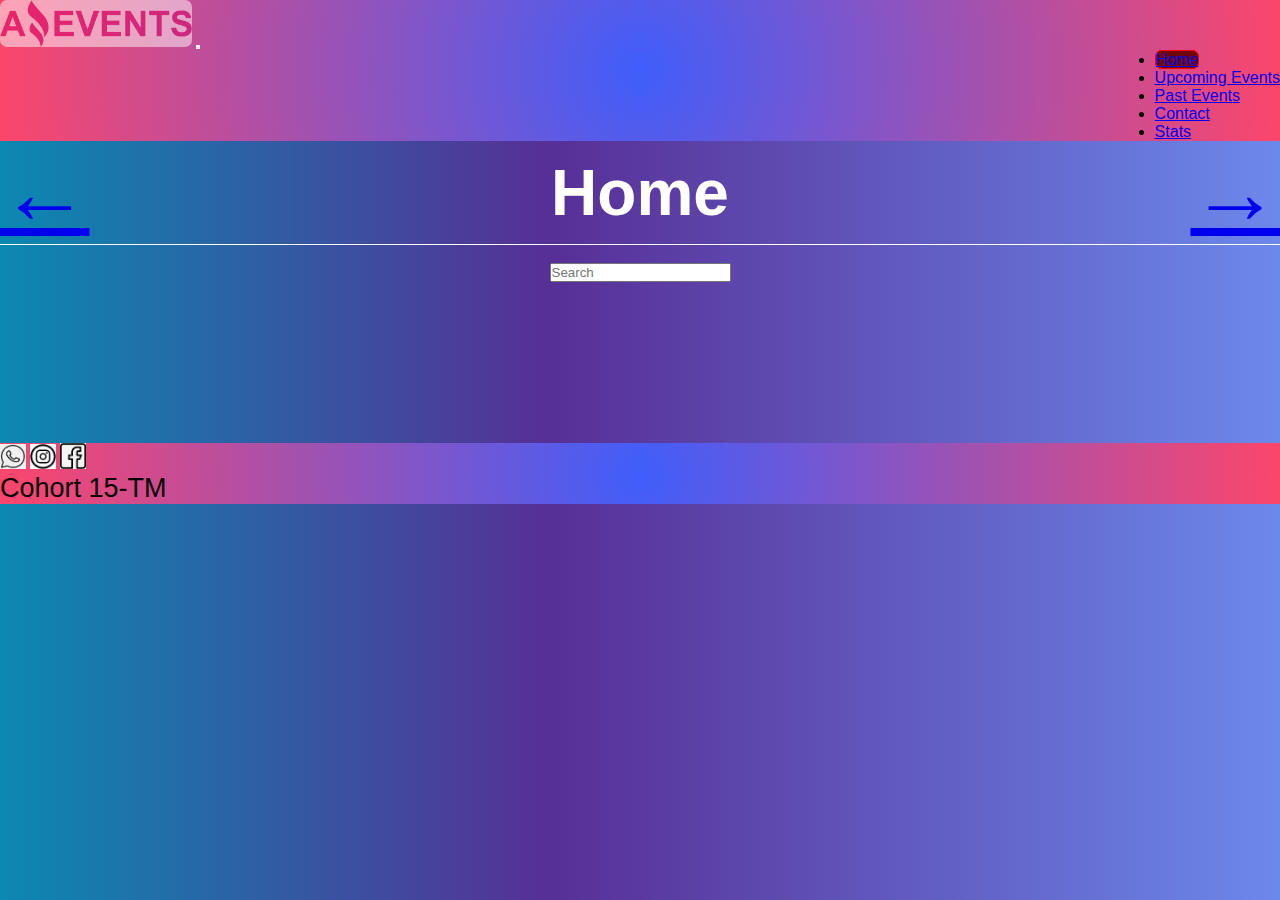
<file: index.html>
<!DOCTYPE html>
<html lang="en">

<head>
    <meta charset="UTF-8">
    <meta http-equiv="X-UA-Compatible" content="IE=edge">
    <meta name="viewport" content="width=device-width, initial-scale=1.0">
    <title>Home</title>
    <link rel="icon" type="image/png" sizes="32x32" href="./assets/img/favicon.ico">
    <link href="https://cdn.jsdelivr.net/npm/bootstrap@5.3.0-alpha1/dist/css/bootstrap.min.css" rel="stylesheet"
        integrity="sha384-GLhlTQ8iRABdZLl6O3oVMWSktQOp6b7In1Zl3/Jr59b6EGGoI1aFkw7cmDA6j6gD" crossorigin="anonymous">
    <link rel="stylesheet" href="./assets/css/style.css">
</head>

<body>
    <header class="headerIndex">
        <nav class="navbar navbar-expand-lg claseBg">
            <div class="container-fluid">
                <a href="./index.html"><img src="./assets/img/logoAmazingEvents.png" alt="Amazing Events"></a>
                <button class="navbar-toggler bg-danger" type="button" data-bs-toggle="collapse"
                    data-bs-target="#navbarSupportedContent" aria-controls="navbarSupportedContent"
                    aria-expanded="false" aria-label="Toggle navigation">
                    <span class="navbar-toggler-icon"></span>
                </button>
                <div class="collapse navbar-collapse" id="navbarSupportedContent">
                    <ul class="navbar-nav me-auto mb-2 mb-lg-0 gap-3">
                        <li class="nav-item">
                            <a class="nav-link active text-white bg-danger" aria-current="page" href="#">Home</a>
                        </li>
                        <li class="nav-item">
                            <a class="nav-link active text-white bg-danger" aria-current="page"
                                href="./upcomingEvents.html">Upcoming Events</a>
                        </li>
                        <li class="nav-item">
                            <a class="nav-link active text-white bg-danger" aria-current="page"
                                href="./pastEvents.html">Past Events</a>
                        </li>
                        <li class="nav-item">
                            <a class="nav-link active text-white bg-danger" aria-current="page"
                                href="./contact.html">Contact</a>
                        </li>
                        <li class="nav-item">
                            <a class="nav-link active text-white bg-danger" aria-current="page"
                                href="./stats.html">Stats</a>
                        </li>
                    </ul>
                </div>
            </div>
        </nav>

        <div class="nav-2">
            <a class="btn" role="button" href="./stats.html">
                <p>←</p>
            </a>
            <h2>Home</h2>
            <a class="btn" role="button" href="./upcomingEvents.html">
                <p>→</p>
            </a>
        </div>

    </header>

    <div class="category categoryIndex">
        <!-- Category -->
        <div id="categorias" class="category align-items-center">
            <div id="labels1" class="col labels">

            </div>
            <div class="col">
                <form class="buscar" role="search">
                    <input id="buscador" class="form-control me-2" type="search" placeholder="Search"
                        aria-label="Search">
                </form>
            </div>
        </div>
    </div>

    <main class="mainIndex container">
        <div id="contenedorCards"></div>
    </main>

    <footer class="footerIndex">
        <div class="text-center">
            <!-- Redes sociales -->
            <div class="col rrss">
                <a href="https://www.whatsapp.com/?lang=es" target="_blank"><img class="m-1"
                        src="./assets/img/whatsapp.png" alt="whatsapp"></a>
                <a href="https://www.instagram.com/" target="_blank"><img class="m-1" src="./assets/img/instagram.jpg"
                        alt="instagram"></a>
                <a href="https://www.facebook.com/" target="_blank"><img class="m-1" src="./assets/img/facebook.png"
                        alt="facebook"></a>
            </div>
            <!-- Cohort -->
            <div class="col cohorte">
                Cohort 15-TM
            </div>
        </div>
    </footer>

    <script src="https://cdn.jsdelivr.net/npm/bootstrap@5.3.0-alpha1/dist/js/bootstrap.bundle.min.js"
        integrity="sha384-w76AqPfDkMBDXo30jS1Sgez6pr3x5MlQ1ZAGC+nuZB+EYdgRZgiwxhTBTkF7CXvN"
        crossorigin="anonymous"></script>
    <script src="./assets/scripts/main.js"></script>
</body>

</html>
</file>
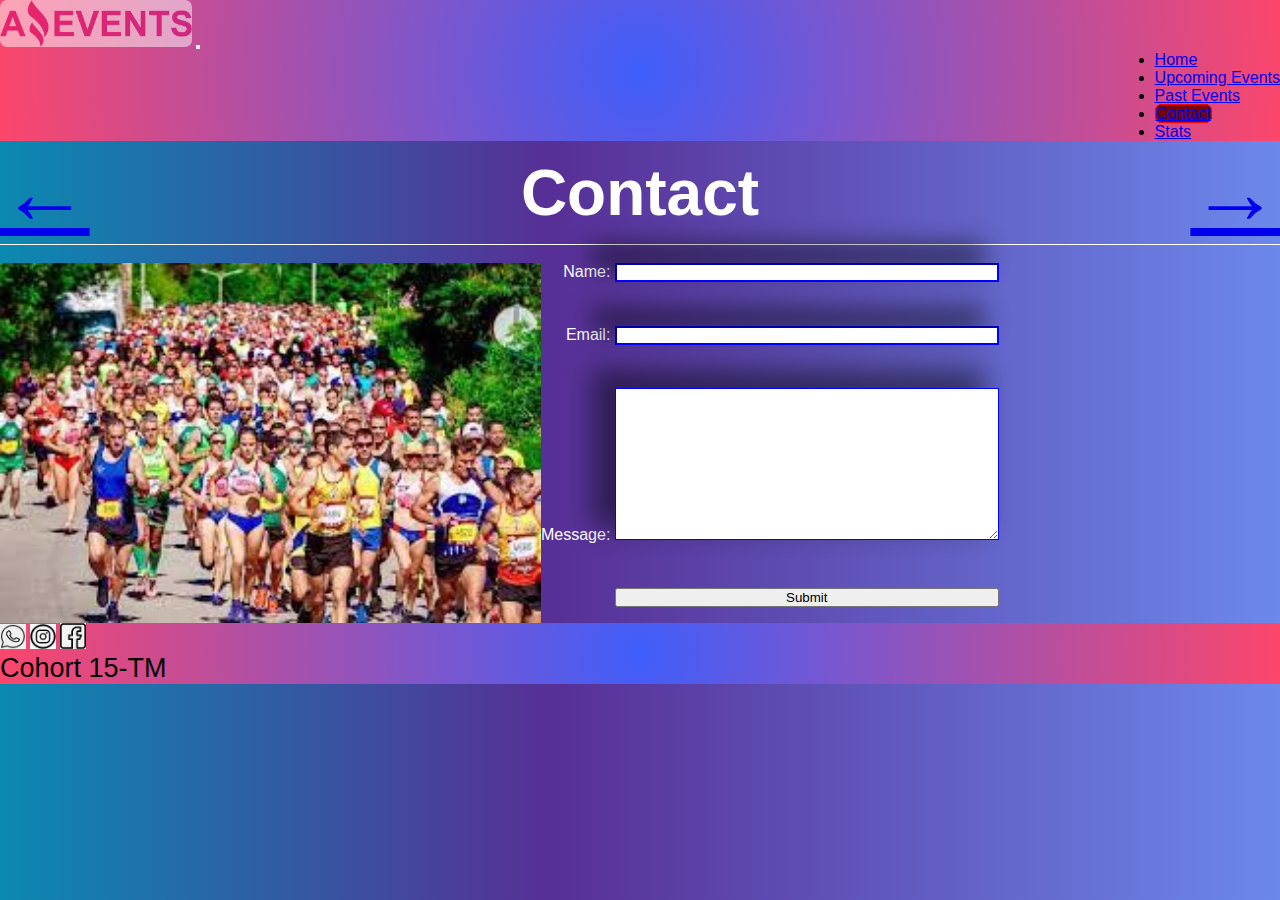
<file: contact.html>
<!DOCTYPE html>
<html lang="en">

<head>
    <meta charset="UTF-8">
    <meta http-equiv="X-UA-Compatible" content="IE=edge">
    <meta name="viewport" content="width=device-width, initial-scale=1.0">
    <title>Contact</title>
    <link rel="icon" type="image/png" sizes="32x32" href="./assets/img/favicon.ico">
    <link href="https://cdn.jsdelivr.net/npm/bootstrap@5.3.0-alpha1/dist/css/bootstrap.min.css" rel="stylesheet"
        integrity="sha384-GLhlTQ8iRABdZLl6O3oVMWSktQOp6b7In1Zl3/Jr59b6EGGoI1aFkw7cmDA6j6gD" crossorigin="anonymous">
    <link rel="stylesheet" href="./assets/css/style.css">
</head>

<body>
    <header class="contactHeader">
        <nav class="navbar navbar-expand-lg claseBg">
            <div class="container-fluid">
                <img src="./assets/img/logoAmazingEvents.png" alt="Amazing Events">
                <button class="navbar-toggler bg-danger" type="button" data-bs-toggle="collapse"
                    data-bs-target="#navbarSupportedContent" aria-controls="navbarSupportedContent"
                    aria-expanded="false" aria-label="Toggle navigation">
                    <span class="navbar-toggler-icon"></span>
                </button>
                <div class="collapse navbar-collapse" id="navbarSupportedContent">
                    <ul class="navbar-nav me-auto mb-2 mb-lg-0 gap-3">
                        <li class="nav-item">
                            <a class="nav-link active text-white bg-danger" aria-current="page"
                                href="./index.html">Home</a>
                        </li>
                        <li class="nav-item">
                            <a class="nav-link active text-white bg-danger" aria-current="page"
                                href="./upcomingEvents.html">Upcoming Events</a>
                        </li>
                        <li class="nav-item">
                            <a class="nav-link active text-white bg-danger" aria-current="page"
                                href="./pastEvents.html">Past Events</a>
                        </li>
                        <li class="nav-item">
                            <a class="nav-link active text-white bg-danger" aria-current="page" href="#">Contact</a>
                        </li>
                        <li class="nav-item">
                            <a class="nav-link active text-white bg-danger" aria-current="page"
                                href="./stats.html">Stats</a>
                        </li>
                    </ul>
                </div>
            </div>
        </nav>

        <div class="nav-2">
            <a class="btn " role="button" href="./pastEvents.html"><p>←</p></a>
            <h2>Contact</h2>
            <a class="btn rotate" role="button" href="./stats.html"><p>→</p></a>
        </div>

    </header>

    <main class="contactMain">
        <div class="container p-5 contact">
            <img id="contactImg" src="./assets/img/marathon.jpg" alt="eventos">
            <form class="form">
                <label> Name:
                    <input class="name" type="text">
                </label>
                <label>Email:
                    <input class="email" type="email">
                </label>
                <label>Message:
                    <textarea cols="30" rows="10"></textarea>
                </label>
            <button id="enviar" class="p-2" type="submit">Submit</button>
            </form>

        </div>
    </main>
    
    <footer>
        <div class="text-center">
            <!-- Redes sociales -->
            <div class="col rrss">
                <a href="https://www.whatsapp.com/?lang=es" target="_blank"><img class="m-1" src="./assets/img/whatsapp.png"
                        alt="whatsapp"></a>
                <a href="https://www.instagram.com/" target="_blank"><img class="m-1" src="./assets/img/instagram.jpg"
                        alt="instagram"></a>
                <a href="https://www.facebook.com/" target="_blank"><img class="m-1" src="./assets/img/facebook.png" alt="facebook"></a>
            </div>
            <!-- Cohort -->
            <div class="col cohorte">
                Cohort 15-TM
            </div>
        </div>
    </footer>

    <script src="https://cdn.jsdelivr.net/npm/bootstrap@5.3.0-alpha1/dist/js/bootstrap.bundle.min.js"
        integrity="sha384-w76AqPfDkMBDXo30jS1Sgez6pr3x5MlQ1ZAGC+nuZB+EYdgRZgiwxhTBTkF7CXvN"
        crossorigin="anonymous"></script>
</body>

</html>
</file>
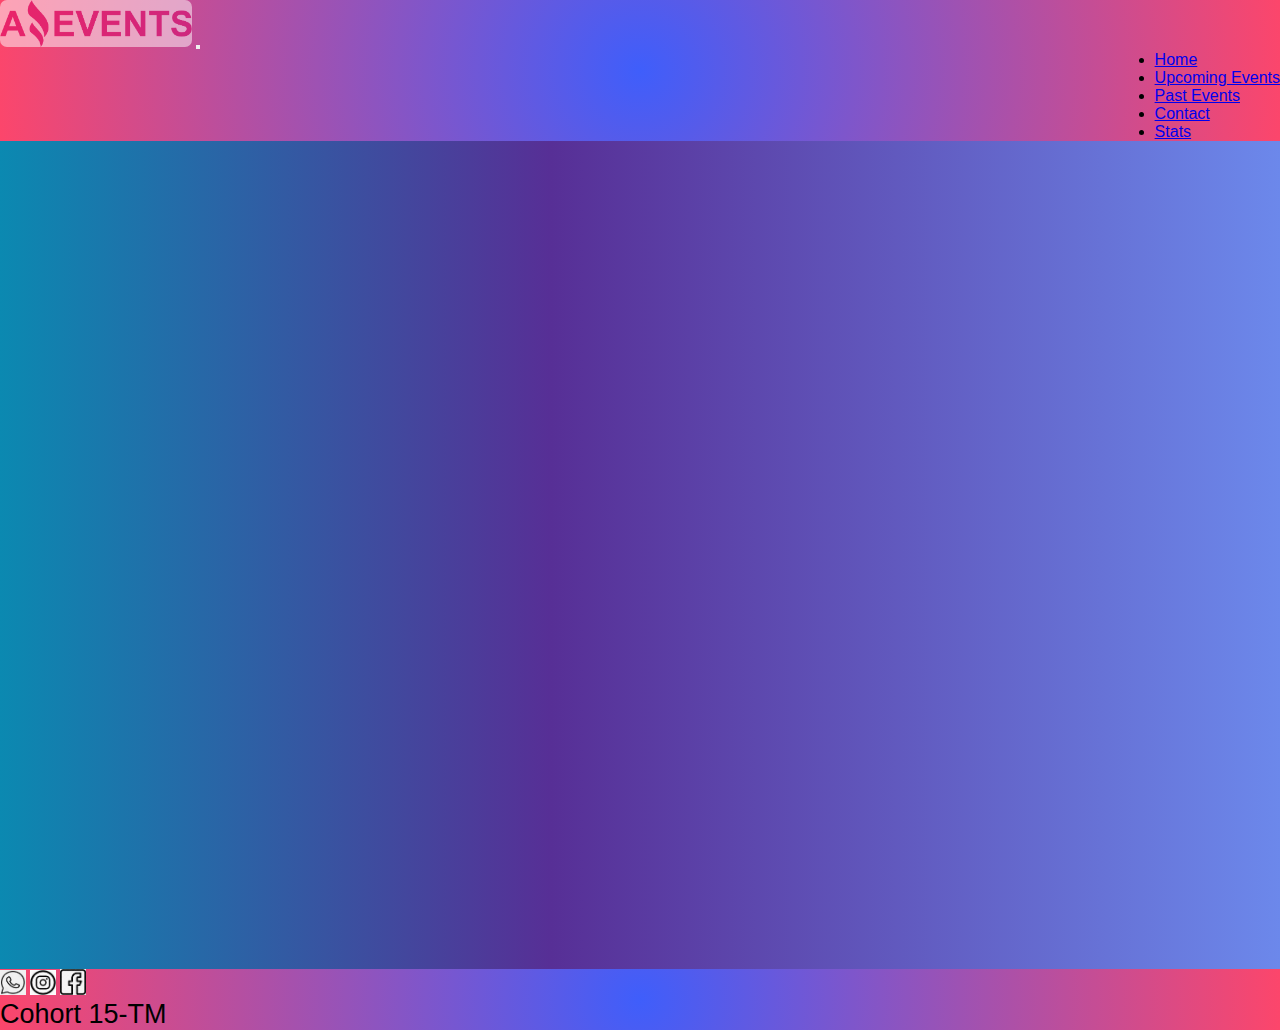
<file: details.html>
<!DOCTYPE html>
<html lang="en">

<head>
    <meta charset="UTF-8">
    <meta http-equiv="X-UA-Compatible" content="IE=edge">
    <meta name="viewport" content="width=device-width, initial-scale=1.0">
    <title>Details</title>
    <link rel="icon" type="image/png" sizes="32x32" href="./assets/img/favicon.ico">
    <link href="https://cdn.jsdelivr.net/npm/bootstrap@5.3.0-alpha1/dist/css/bootstrap.min.css" rel="stylesheet"
        integrity="sha384-GLhlTQ8iRABdZLl6O3oVMWSktQOp6b7In1Zl3/Jr59b6EGGoI1aFkw7cmDA6j6gD" crossorigin="anonymous">
    <link rel="stylesheet" href="./assets/css/style.css">
</head>

<body>

    <header class="detailsHeader">
        <nav class="navbar navbar-expand-lg claseBg">
            <div class="container-fluid">
                <a href="./index.html"><img src="./assets/img/logoAmazingEvents.png" alt="Amazing Events"></a>
                <button class="navbar-toggler bg-danger" type="button" data-bs-toggle="collapse"
                    data-bs-target="#navbarSupportedContent" aria-controls="navbarSupportedContent"
                    aria-expanded="false" aria-label="Toggle navigation">
                    <span class="navbar-toggler-icon"></span>
                </button>
                <div class="collapse navbar-collapse" id="navbarSupportedContent">
                    <ul class="navbar-nav me-auto mb-2 mb-lg-0 gap-3">
                        <li class="nav-item">
                            <a class="nav-link active text-white bg-danger" aria-current="page"
                                href="./index.html">Home</a>
                        </li>
                        <li class="nav-item">
                            <a class="nav-link active text-white bg-danger" aria-current="page"
                                href="./upcomingEvents.html">Upcoming Events</a>
                        </li>
                        <li class="nav-item">
                            <a class="nav-link active text-white bg-danger" aria-current="page"
                                href="./pastEvents.html">Past Events</a>
                        </li>
                        <li class="nav-item">
                            <a class="nav-link active text-white bg-danger" aria-current="page"
                                href="./contact.html">Contact</a>
                        </li>
                        <li class="nav-item">
                            <a class="nav-link active text-white bg-danger" aria-current="page"
                                href="./stats.html">Stats</a>
                        </li>
                    </ul>
                </div>
            </div>
        </nav>
    </header>

    <main class="detailsMain">
        <div id="containerCards"></div>
    </main>

    <footer>
        <div class="text-center">
                <!-- Redes sociales -->
                <div class="col rrss">
                    <a href="https://www.whatsapp.com/?lang=es" target="_blank"><img class="m-1" src="./assets/img/whatsapp.png"
                            alt="whatsapp"></a>
                    <a href="https://www.instagram.com/" target="_blank"><img class="m-1" src="./assets/img/instagram.jpg"
                            alt="instagram"></a>
                    <a href="https://www.facebook.com/" target="_blank"><img class="m-1" src="./assets/img/facebook.png" alt="facebook"></a>
                </div>
                <!-- Cohort -->
                <div class="col cohorte">
                    Cohort 15-TM
                </div>
        </div>
    </footer>

    <script src="https://cdn.jsdelivr.net/npm/bootstrap@5.3.0-alpha1/dist/js/bootstrap.bundle.min.js"
        integrity="sha384-w76AqPfDkMBDXo30jS1Sgez6pr3x5MlQ1ZAGC+nuZB+EYdgRZgiwxhTBTkF7CXvN"
        crossorigin="anonymous"></script>
        <script src="./assets/scripts/details.js"></script>
</body>

</html>
</file>
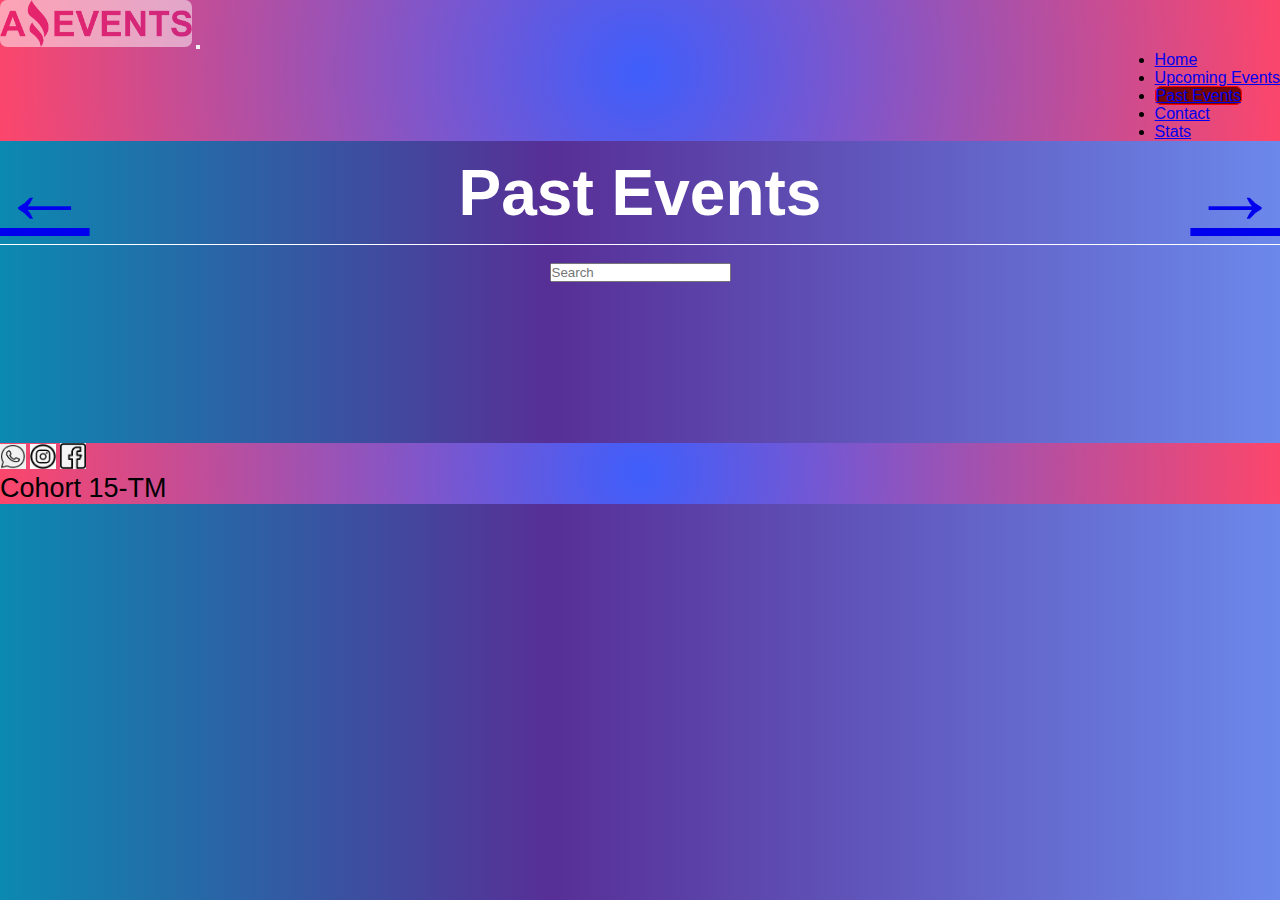
<file: pastEvents.html>
<!DOCTYPE html>
<html lang="en">

<head>
    <meta charset="UTF-8">
    <meta http-equiv="X-UA-Compatible" content="IE=edge">
    <meta name="viewport" content="width=device-width, initial-scale=1.0">
    <title>Past Events</title>
    <link rel="icon" type="image/png" sizes="32x32" href="./assets/img/favicon.ico">
    <link href="https://cdn.jsdelivr.net/npm/bootstrap@5.3.0-alpha1/dist/css/bootstrap.min.css" rel="stylesheet"
        integrity="sha384-GLhlTQ8iRABdZLl6O3oVMWSktQOp6b7In1Zl3/Jr59b6EGGoI1aFkw7cmDA6j6gD" crossorigin="anonymous">
    <link rel="stylesheet" href="./assets/css/style.css">
</head>

<body>
    <header class="headerPast">
        <nav class="navbar navbar-expand-lg claseBg">
            <div class="container-fluid">
                <a href="./index.html"><img src="./assets/img/logoAmazingEvents.png" alt="Amazing Events"></a>
                <button class="navbar-toggler bg-danger" type="button" data-bs-toggle="collapse"
                    data-bs-target="#navbarSupportedContent" aria-controls="navbarSupportedContent"
                    aria-expanded="false" aria-label="Toggle navigation">
                    <span class="navbar-toggler-icon"></span>
                </button>
                <div class="collapse navbar-collapse" id="navbarSupportedContent">
                    <ul class="navbar-nav me-auto mb-2 mb-lg-0 gap-3">
                        <li class="nav-item">
                            <a class="nav-link active text-white bg-danger" aria-current="page"
                                href="./index.html">Home</a>
                        </li>
                        <li class="nav-item">
                            <a class="nav-link active text-white bg-danger" aria-current="page"
                                href="./upcomingEvents.html">Upcoming Events</a>
                        </li>
                        <li class="nav-item">
                            <a class="nav-link active text-white bg-danger" aria-current="page" href="#">Past Events</a>
                        </li>
                        <li class="nav-item">
                            <a class="nav-link active text-white bg-danger" aria-current="page"
                                href="./contact.html">Contact</a>
                        </li>
                        <li class="nav-item">
                            <a class="nav-link active text-white bg-danger" aria-current="page"
                                href="./stats.html">Stats</a>
                        </li>
                    </ul>
                </div>
            </div>
        </nav>

        <div class="nav-2">
            <a class="btn " role="button" href="./upcomingEvents.html">
                <p>←</p>
            </a>
            <h2>Past Events</h2>
            <a class="btn rotate" role="button" href="./contact.html">
                <p>→</p>
            </a>
        </div>

    </header>

    <div class="category categoryPast">
        <!-- Category -->
        <div id="categorias" class="category align-items-center">
            <div id="labels1" class="col labels">
                
            </div>
            <div class="col">
                <form class="buscar" role="search">
                    <input id="buscador" class="form-control me-2" type="search" placeholder="Search" aria-label="Search">
                  </form>
            </div>
        </div>
    </div>

    <main class="mainPast container">
        <div id="contenedorCards"></div>
    </main>

    <footer class="footerPast">
        <div class="text-center">
            <!-- Redes sociales -->
            <div class="col rrss">
                <a href="https://www.whatsapp.com/?lang=es" target="_blank"><img class="m-1" src="./assets/img/whatsapp.png"
                        alt="whatsapp"></a>
                <a href="https://www.instagram.com/" target="_blank"><img class="m-1" src="./assets/img/instagram.jpg"
                        alt="instagram"></a>
                <a href="https://www.facebook.com/" target="_blank"><img class="m-1" src="./assets/img/facebook.png" alt="facebook"></a>
            </div>
            <!-- Cohort -->
            <div class="col cohorte">
                Cohort 15-TM
            </div>
        </div>
    </footer>

    <script src="https://cdn.jsdelivr.net/npm/bootstrap@5.3.0-alpha1/dist/js/bootstrap.bundle.min.js"
        integrity="sha384-w76AqPfDkMBDXo30jS1Sgez6pr3x5MlQ1ZAGC+nuZB+EYdgRZgiwxhTBTkF7CXvN"
        crossorigin="anonymous"></script>
    <script src="./assets/scripts/pastEvents.js"></script>
</body>

</html>
</file>
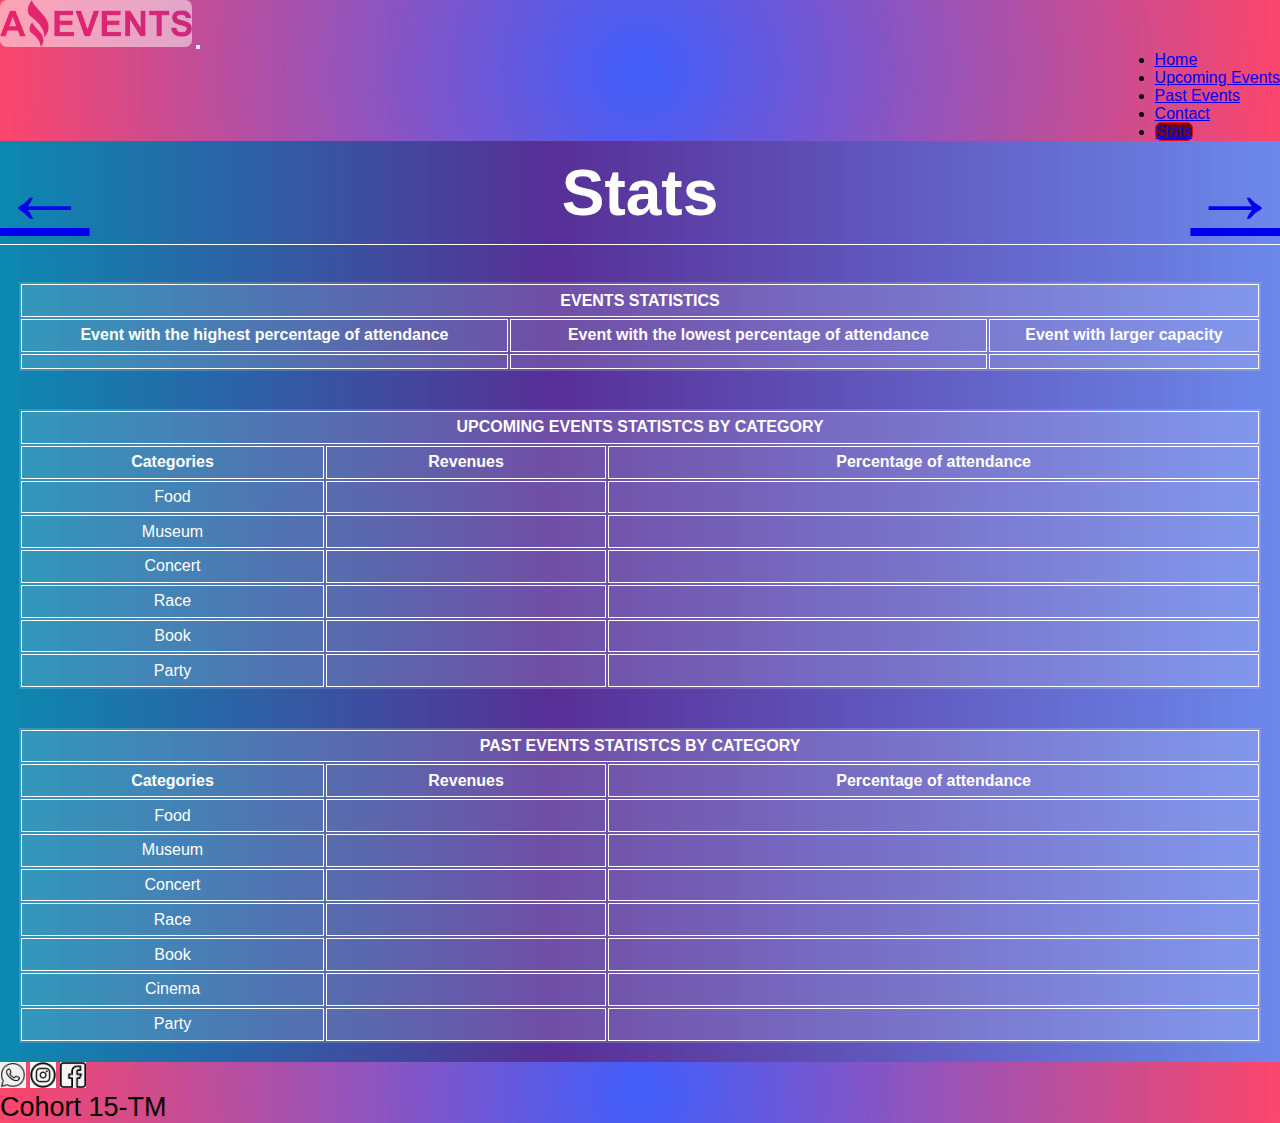
<file: stats.html>
<!DOCTYPE html>
<html lang="en">

<head>
    <meta charset="UTF-8">
    <meta http-equiv="X-UA-Compatible" content="IE=edge">
    <meta name="viewport" content="width=device-width, initial-scale=1.0">
    <title>Stats</title>
    <link rel="icon" type="image/png" sizes="32x32" href="./assets/img/favicon.ico">
    <link href="https://cdn.jsdelivr.net/npm/bootstrap@5.3.0-alpha1/dist/css/bootstrap.min.css" rel="stylesheet"
        integrity="sha384-GLhlTQ8iRABdZLl6O3oVMWSktQOp6b7In1Zl3/Jr59b6EGGoI1aFkw7cmDA6j6gD" crossorigin="anonymous">
    <link rel="stylesheet" href="./assets/css/style.css">
</head>

<body>
    <Header>
        <nav class="navbar navbar-expand-lg claseBg">
            <div class="container-fluid">
                <a href="./index.html"><img src="./assets/img/logoAmazingEvents.png" alt="Amazing Events"></a>
                <button class="navbar-toggler bg-danger" type="button" data-bs-toggle="collapse"
                    data-bs-target="#navbarSupportedContent" aria-controls="navbarSupportedContent"
                    aria-expanded="false" aria-label="Toggle navigation">
                    <span class="navbar-toggler-icon"></span>
                </button>
                <div class="collapse navbar-collapse" id="navbarSupportedContent">
                    <ul class="navbar-nav me-auto mb-2 mb-lg-0 gap-3">
                        <li class="nav-item">
                            <a class="nav-link active text-white bg-danger" aria-current="page"
                                href="./index.html">Home</a>
                        </li>
                        <li class="nav-item">
                            <a class="nav-link active text-white bg-danger" aria-current="page"
                                href="./upcomingEvents.html">Upcoming Events</a>
                        </li>
                        <li class="nav-item">
                            <a class="nav-link active text-white bg-danger" aria-current="page"
                                href="./pastEvents.html">Past Events</a>
                        </li>
                        <li class="nav-item">
                            <a class="nav-link active text-white bg-danger" aria-current="page"
                                href="./contact.html">Contact</a>
                        </li>
                        <li class="nav-item">
                            <a class="nav-link active text-white bg-danger" aria-current="page" href="#">Stats</a>
                        </li>
                    </ul>
                </div>
            </div>
        </nav>

        <div class="nav-2">
            <a class="btn " role="button" href="./contact.html">
                <p>←</p>
            </a>
            <h2>Stats</h2>
            <a class="btn rotate" role="button" href="./index.html">
                <p>→</p>
            </a>
        </div>

    </Header>

    <main class="tableContainer container">
        <table id="primerTabla">
            <thead>
                <tr>
                    <th colspan="3">EVENTS STATISTICS</th>
                </tr>
            </thead>
            <tr>
                <th scope="col">Event with the highest percentage of attendance</th>
                <th scope="col">Event with the lowest percentage of attendance</th>
                <th scope="col">Event with larger capacity</th>
            </tr>
            <tbody>
                <tr class="mayorAsistenciaTR">
                    <td class="mayorAsistencia"></td>
                    <td class="menorAsistencia"></td>
                    <td class="mayorCapacidad"></td>
                </tr>
            </tbody>
        </table>
        <table id="segundaTabla">
            <thead>
                <tr>
                    <th colspan="3">UPCOMING EVENTS STATISTCS BY CATEGORY</th>
                </tr>
            </thead>
            <tbody class="cuerpoTablaDos">
                <tr>
                    <th scope="col">Categories</th>
                    <th scope="col">Revenues</th>
                    <th scope="col">Percentage of attendance</th>
                </tr>
                <tr class="food">
                    <td class="categorias">Food</td>
                    <td class="ganancias"></td>
                    <td class="asistencia"></td>
                </tr>
                <tr class="museum">
                    <td class="categorias">Museum</td>
                    <td class="ganancias"></td>
                    <td class="asistencia"></td>
                </tr>
                <tr class="concert">
                    <td class="categorias">Concert</td>
                    <td class="ganancias"></td>
                    <td class="asistencia"></td>
                </tr>
                <tr class="race">
                    <td class="categorias">Race</td>
                    <td class="ganancias"></td>
                    <td class="asistencia"></td>
                </tr>
                <tr class="book">
                    <td class="categorias">Book</td>
                    <td class="ganancias"></td>
                    <td class="asistencia"></td>
                </tr>
                <tr class="party">
                    <td class="categorias">Party</td>
                    <td class="ganancias"></td>
                    <td class="asistencia"></td>
                </tr>
            </tbody>
        </table>
        <table id="tercerTabla">
            <thead>
                <tr>
                    <th colspan="3">PAST EVENTS STATISTCS BY CATEGORY</th>
                </tr>
            </thead>
            <tbody class="cuerpoTablaTres">
                <tr>
                    <th scope="col">Categories</th>
                    <th scope="col">Revenues</th>
                    <th scope="col">Percentage of attendance</th>
                </tr>
                <tr class="food">
                    <td class="categorias">Food</td>
                    <td class="ganancias"></td>
                    <td class="asistencia"></td>
                </tr>
                <tr class="museum">
                    <td class="categorias">Museum</td>
                    <td class="ganancias"></td>
                    <td class="asistencia"></td>
                </tr>
                <tr class="concert">
                    <td class="categorias">Concert</td>
                    <td class="ganancias"></td>
                    <td class="asistencia"></td>
                </tr>
                <tr class="race">
                    <td class="categorias">Race</td>
                    <td class="ganancias"></td>
                    <td class="asistencia"></td>
                </tr>
                <tr class="book">
                    <td class="categorias">Book</td>
                    <td class="ganancias"></td>
                    <td class="asistencia"></td>
                </tr>
                <tr class="cinema">
                    <td class="categorias">Cinema</td>
                    <td class="ganancias"></td>
                    <td class="asistencia"></td>
                </tr>
                <tr class="party">
                    <td class="categorias">Party</td>
                    <td class="ganancias"></td>
                    <td class="asistencia"></td>
                </tr>
            </tbody>
        </table>
    </main>

    <footer>
        <div class="text-center">
            <!-- Redes sociales -->
            <div class="col rrss">
                <a href="https://www.whatsapp.com/?lang=es" target="_blank"><img class="m-1"
                        src="./assets/img/whatsapp.png" alt="whatsapp"></a>
                <a href="https://www.instagram.com/" target="_blank"><img class="m-1" src="./assets/img/instagram.jpg"
                        alt="instagram"></a>
                <a href="https://www.facebook.com/" target="_blank"><img class="m-1" src="./assets/img/facebook.png"
                        alt="facebook"></a>
            </div>
            <!-- Cohort -->
            <div class="col cohorte">
                Cohort 15-TM
            </div>
        </div>
    </footer>

    <script src="https://cdn.jsdelivr.net/npm/bootstrap@5.3.0-alpha1/dist/js/bootstrap.bundle.min.js"
        integrity="sha384-w76AqPfDkMBDXo30jS1Sgez6pr3x5MlQ1ZAGC+nuZB+EYdgRZgiwxhTBTkF7CXvN"
        crossorigin="anonymous"></script>
    <script src="./assets/scripts/stats.js"></script>
</body>

</html>
</file>
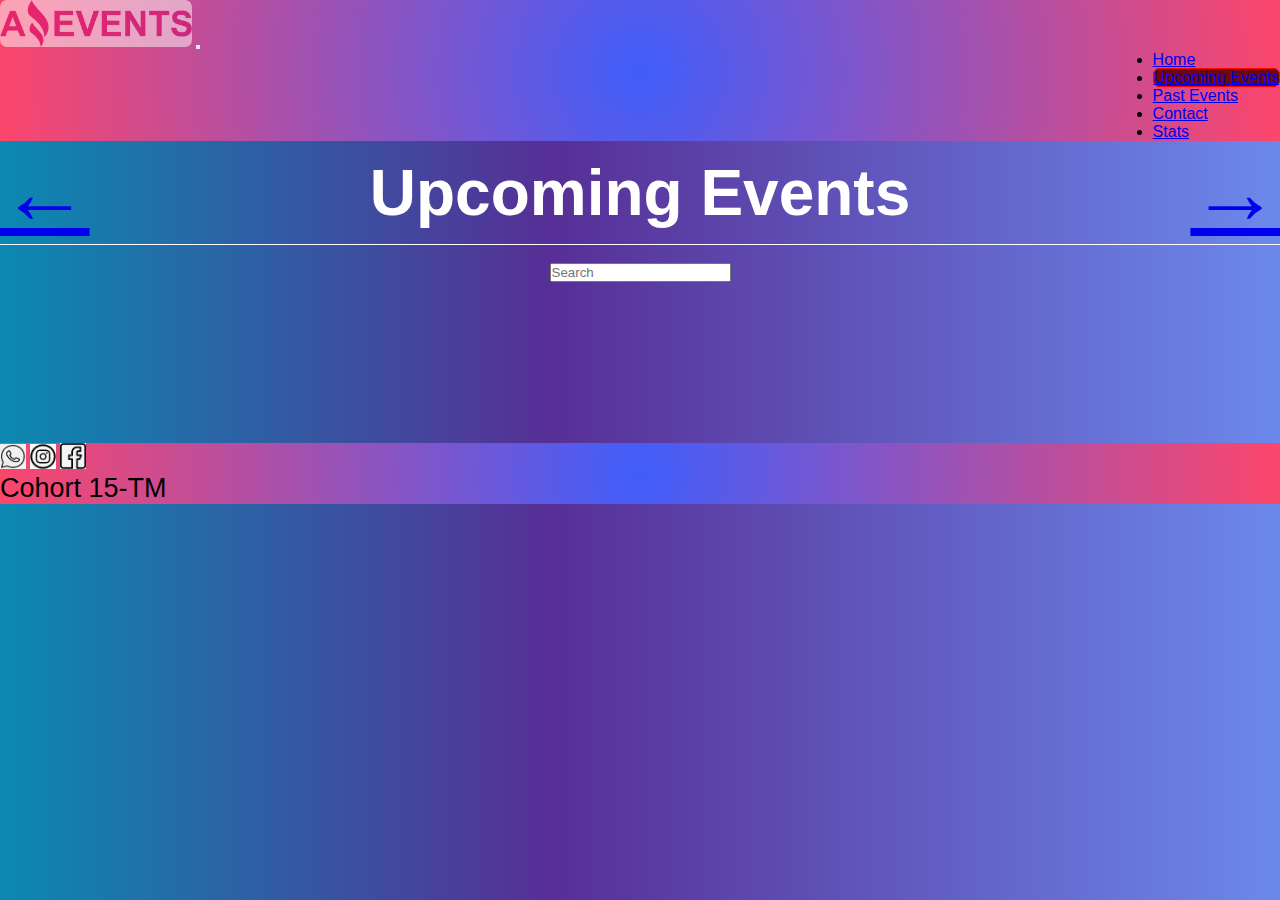
<file: upcomingEvents.html>
<!DOCTYPE html>
<html lang="en">

<head>
    <meta charset="UTF-8">
    <meta http-equiv="X-UA-Compatible" content="IE=edge">
    <meta name="viewport" content="width=device-width, initial-scale=1.0">
    <title>Upcoming Events</title>
    <link rel="icon" type="image/png" sizes="32x32" href="./assets/img/favicon.ico">
    <link href="https://cdn.jsdelivr.net/npm/bootstrap@5.3.0-alpha1/dist/css/bootstrap.min.css" rel="stylesheet"
        integrity="sha384-GLhlTQ8iRABdZLl6O3oVMWSktQOp6b7In1Zl3/Jr59b6EGGoI1aFkw7cmDA6j6gD" crossorigin="anonymous">
    <link rel="stylesheet" href="./assets/css/style.css">
</head>

<body>
    <header class="upcomingHeader">
        <nav class="navbar navbar-expand-lg claseBg">
            <div class="container-fluid">
                <a href="./index.html"><img src="./assets/img/logoAmazingEvents.png" alt="Amazing Events"></a>
                <button class="navbar-toggler bg-danger" type="button" data-bs-toggle="collapse"
                    data-bs-target="#navbarSupportedContent" aria-controls="navbarSupportedContent"
                    aria-expanded="false" aria-label="Toggle navigation">
                    <span class="navbar-toggler-icon"></span>
                </button>
                <div class="collapse navbar-collapse" id="navbarSupportedContent">
                    <ul class="navbar-nav me-auto mb-2 mb-lg-0 gap-3">
                        <li class="nav-item">
                            <a class="nav-link active text-white bg-danger" aria-current="page" href="./index.html">Home</a>
                        </li>
                        <li class="nav-item">
                            <a class="nav-link active text-white bg-danger" aria-current="page"
                                href="#">Upcoming Events</a>
                        </li>
                        <li class="nav-item">
                            <a class="nav-link active text-white bg-danger" aria-current="page"
                                href="./pastEvents.html">Past Events</a>
                        </li>
                        <li class="nav-item">
                            <a class="nav-link active text-white bg-danger" aria-current="page"
                                href="./contact.html">Contact</a>
                        </li>
                        <li class="nav-item">
                            <a class="nav-link active text-white bg-danger" aria-current="page"
                                href="./stats.html">Stats</a>
                        </li>
                    </ul>
                </div>
            </div>
        </nav>

        <div class="nav-2">
            <a class="btn " role="button" href="./index.html"><p>←</p></a>
            <h2>Upcoming Events</h2>
            <a class="btn rotate" role="button" href="./pastEvents.html"><p>→</p></a>
        </div>

    </header>

    <div class="category categoryUpcoming">
        <!-- Category -->
        <div id="categorias" class="category align-items-center">
            <div id="labels1" class="col labels">
                
            </div>
            <div class="col">
                <form class="buscar" role="search">
                    <input id="buscador" class="form-control me-2" type="search" placeholder="Search" aria-label="Search">
                  </form>
            </div>
        </div>
    </div>

    <main class="upcomingMain container">
        <div id="contenedorCards"></div>
    </main>

    <footer class="footerUpcoming">
        <div class="text-center">

                <!-- Redes sociales -->
                <div class="col rrss">
                    <a href="https://www.whatsapp.com/?lang=es" target="_blank"><img class="m-1" src="./assets/img/whatsapp.png"
                            alt="whatsapp"></a>
                    <a href="https://www.instagram.com/" target="_blank"><img class="m-1" src="./assets/img/instagram.jpg"
                            alt="instagram"></a>
                    <a href="https://www.facebook.com/" target="_blank"><img class="m-1" src="./assets/img/facebook.png" alt="facebook"></a>
                </div>
                <!-- Cohort -->
                <div class="col cohorte">
                    Cohort 15-TM
                </div>
        </div>
    </footer>

    <script src="https://cdn.jsdelivr.net/npm/bootstrap@5.3.0-alpha1/dist/js/bootstrap.bundle.min.js"
        integrity="sha384-w76AqPfDkMBDXo30jS1Sgez6pr3x5MlQ1ZAGC+nuZB+EYdgRZgiwxhTBTkF7CXvN"
        crossorigin="anonymous"></script>
        <script src="./assets/scripts/upcomingEvents.js"></script>
</body>

</html>
</file>
<file: assets/css/style.css>
/* First mobile */
/* Normalizacion */
* {
    box-sizing: border-box;
    padding: 0;
    margin: 0;
}

a p {
    font-size: 7vw;
}

body {
    background: rgb(11, 137, 177);
    background: linear-gradient(90deg, rgba(11, 137, 177, 1) 0%, rgba(87, 47, 150, 1) 43%, rgba(108, 136, 235, 1) 100%);
    font-family: 'Franklin Gothic Medium', 'Arial Narrow', Arial, sans-serif;
}

header {
    margin-bottom: 2vh;
}

.claseBg {
    background: rgb(63, 94, 251);
    background: radial-gradient(circle, rgba(63, 94, 251, 1) 0%, rgba(252, 70, 107, 1) 100%);
}

.nav-2 {
    display: flex;
    justify-content: space-between;
    align-items: center;
    background: rgb(11, 137, 177);
    background: linear-gradient(90deg, rgba(11, 137, 177, 1) 0%, rgba(87, 47, 150, 1) 43%, rgba(108, 136, 235, 1) 100%);
    border-bottom: 1px solid rgb(255, 255, 255);
}

.category {
    display: flex;
    flex-wrap: wrap;
    flex-direction: column;
    align-content: center;
    height: max-content;
}

.card {
    border-radius: 10px;
    box-shadow:
        0 0 0 2px rgb(255, 255, 255),
        0.3em 0.3em 1em rgba(247, 0, 255, 0.993);
}

.card img {
    border-radius: 10px 10px 0 0;
    height: 25vh;
}

#contenedorCards {
    margin-top: 5vh;
    margin-bottom: 5vh;
}

main {
    display: flex;
}

#contenedorCards {
    display: flex;
    flex-wrap: wrap;
    justify-content: center;
    gap: 3vh;
}

div form {
    display: flex;
    flex-wrap: wrap;
    flex-direction: column;
    gap: 2vw;
    align-items: flex-end;
}

h2 {
    font-size: 5vw;
    color: white;
}

li a[href="#"] {
    background-color: rgb(112, 6, 6) !important;
    border: 1px solid red;
}

li a {
    text-align: center;
}

img[src="./assets/img/logoAmazingEvents.png"] {
    width: 50vw !important;
    background-color: rgb(255, 255, 255);
    opacity: .5;
    border-radius: 7px;
}

.nav-item a {
    border-radius: 7px;
}

.tableContainer {
    display: flex;
    justify-content: center;
    flex-direction: column;
}

table {
    background-color: rgba(255, 255, 255, 0.151);
    margin: 1.5vw;
}

td,
th {
    padding: .5vw;
    border: 1px solid rgb(255, 255, 255);
    text-align: center;
    color: white;
}

a img {
    width: 5vw;
}

form[role="search"] {
    margin-bottom: 1vh;
}

.tar {
    display: flex;
    justify-content: center;
}


footer {
    display: flex;
    flex-direction: column;
    background: rgb(63, 94, 251);
    background: radial-gradient(circle, rgba(63, 94, 251, 1) 0%, rgba(252, 70, 107, 1) 100%);

}

.rrss img {
    width: 10vw;
    /* border-radius: 50px; */
}

.cohorte {
    font-size: 3vh;
}

.detailsMain {
    display: flex;
    justify-content: center;
    align-items: center;
    height: 90vh;
}

.details {
    display: flex;
    background-color: #EF5350;
    width: 50vh;
    height: 90vh;
    justify-content: space-evenly;
    align-items: center;
    flex-direction: column;
}

.cuadro2 p {
    margin: 2px;
}

label {
    color: white;
}

textarea,
.name,
.email {
    width: 30vw;
    border-color: blue;
    box-shadow: -19px -16px 25px 4px rgba(0, 0, 0, 0.47);
}

#enviar {
    width: 30vw;
    margin-right: 2vw;
}

#contactImg {
    height: 40vh;
}

.contact {
    display: flex;
    justify-content: space-between;
}




@media (max-width: 600px) {
    .category {
        display: flex;
        gap: 2vh;
        flex-wrap: wrap;
    }

    .labels {
        display: flex;
        gap: 1vh;
        flex-wrap: wrap;
        justify-content: center;
    }

}

@media (min-width: 990px) {

    #navbarSupportedContent {
        flex-grow: 0;
        display: flex;
        justify-content: flex-end;
    }
}

/* Pantallas grandes */
@media (min-width: 600px) {

    .nav-2 a {
        font-weight: 500;
    }

    /* Altura en paginas */
    .headerIndex,
    .upcomingHeader,
    .headerPast {
        height: max-content;
    }

    .categoryIndex,
    .categoryUpcoming,
    .categoryPast {
        height: 10vh;
    }

    .mainIndex,
    .upcomingMain,
    .mainPast {
        height: max-content;
    }

    img[src="./assets/img/logoAmazingEvents.png"] {
        width: 15vw !important;
    }

    .rrss img {
        width: 2vw;
    }

    .tableContainer {
        height: max-content;
        display: flex;
        flex-direction: column;
    }

    .detailsMain {
        display: flex;
        justify-content: center;
        align-items: center;
        height: 90vh;
    }

    .botonBuscar {
        width: 30vw;
        flex-direction: row;
        align-content: center
    }

    .card:hover {
        transform: translate(-10px, -10px);
        transition: transform .5s;
    }

    label {
        margin-right: 2vw;
        margin-bottom: 2vh;
    }

    .buscar {
        flex-wrap: nowrap;
        flex-direction: row;
    }

}
</file>
